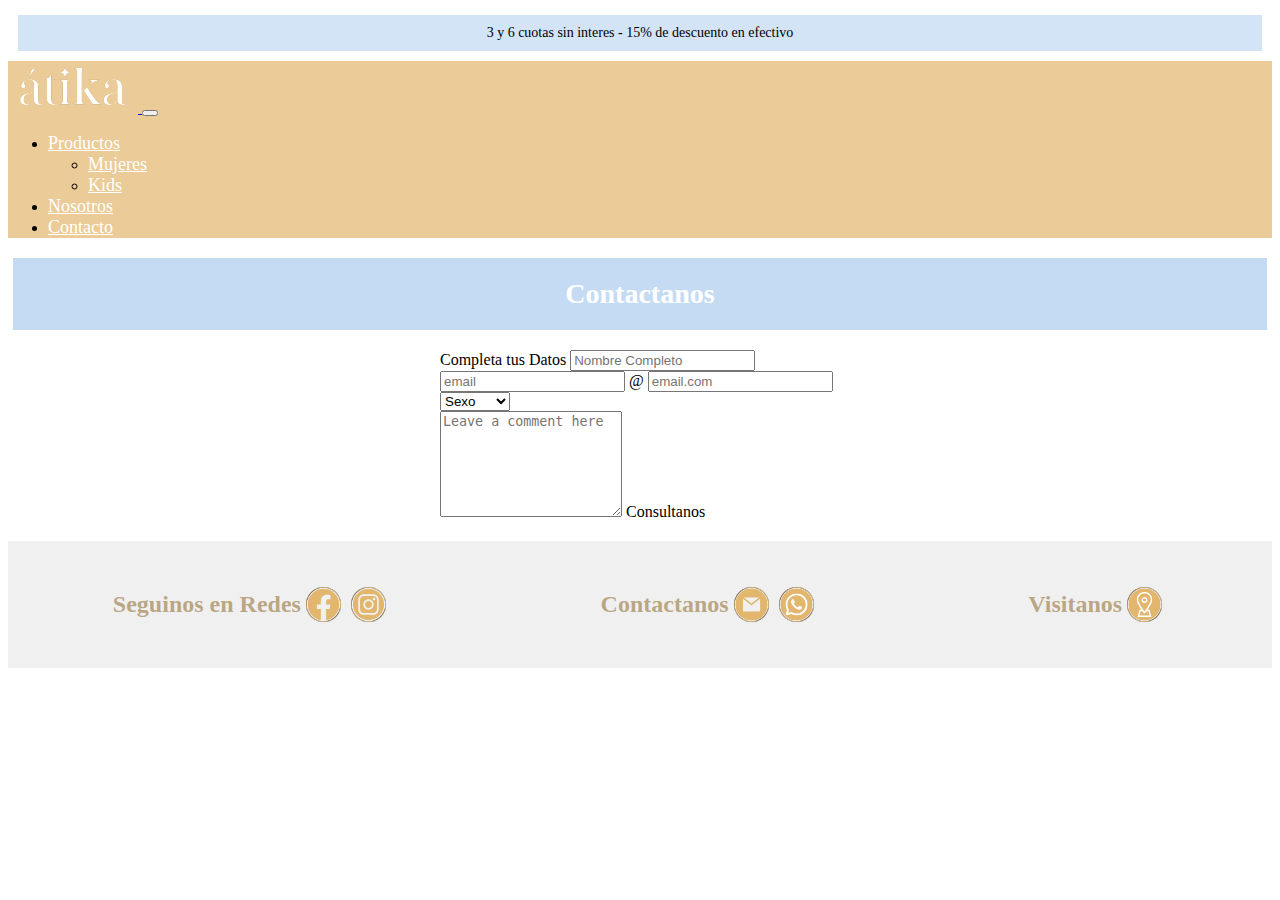
<file: pages/contacto.html>
<!DOCTYPE html>
<html lang="en">
<head>
	<meta charset="UTF-8">
	<meta name="viewport" content="width=device-width, initial-scale=1.0">
	<link rel="shortcut icon" href="../img/favicon.png">
	<title>Atika Store - Tienda de ropa</title>

	<!-- Boostrap CSS -->
	<link href="https://cdn.jsdelivr.net/npm/bootstrap@5.2.0-beta1/dist/css/bootstrap.min.css" rel="stylesheet" integrity="sha384-0evHe/X+R7YkIZDRvuzKMRqM+OrBnVFBL6DOitfPri4tjfHxaWutUpFmBp4vmVor" crossorigin="anonymous">

	<!-- Mi css -->
	<link rel="stylesheet" type="text/css" href="../css/style1.css">
</head>
<body>
	<div class="bg-light">
		<p class="comentarioSuperior">3 y 6 cuotas sin interes - 15% de descuento en efectivo</p>
	</div>

	<!-- Empieza Nav -->
	<nav id="botonera" class="navbar navbar-expand-lg bgNav sticky-top">
	  <div class="container-fluid">
	    <a class="navbar-brand" href="../index.html">
	    	<img class="logoNav" src="../img/logo/logo.svg" alt="Logo de Atika Store - Tienda de Ropa">
	    </a>
	    <button class="navbar-toggler" type="button" data-bs-toggle="collapse" data-bs-target="#navbarSupportedContent" aria-controls="navbarSupportedContent" aria-expanded="false" aria-label="Toggle navigation">
	      <span class="navbar-toggler-icon"></span>
	    </button>
	    <div class="collapse navbar-collapse" id="navbarSupportedContent">
	      <ul class="navbar-nav ms-auto mb-2 mb-lg-0">

	        <li class="nav-item dropdown">
	          <a class="nav-link dropdown-toggle" href="#" id="navbarDropdown" role="button" data-bs-toggle="dropdown" aria-expanded="false">
	            Productos
	          </a>
	          <ul class="dropdown-menu dropdown-menu-dark" aria-labelledby="navbarDropdown">
	            <li><a class="dropdown-item" href="mujer.html">Mujeres</a></li>
	            <li><a class="dropdown-item" href="kids.html">Kids</a></li>
	          </ul>
	        </li>

	        <li class="nav-item">
	          <a class="nav-link" aria-current="page" href="nosotros.html">Nosotros</a>
	        </li>
	        <li class="nav-item">
	          <a class="nav-link" href="contacto.html">Contacto</a>
	        </li>
	      </ul>
	    </div>
	  </div>
	</nav>
	<!-- Termina Nav -->


	<!-- Empieza Header -->
	<header>
			<h1>Contactanos</h1>

		<div class="contenedorContacto text-center">
			<div class="mb-3">
			  <label for="exampleFormControlInput1" class="form-label">Completa tus Datos</label>
			  <input type="email" class="form-control" id="exampleFormControlInput1" placeholder="Nombre Completo">
			</div>

			<div class="input-group mb-3">
			  	<input type="text" class="form-control" placeholder="email" aria-label="Username">
			  	<span class="input-group-text">@</span>
			  	<input type="text" class="form-control" placeholder="email.com" aria-label="Server">
			</div>

			<select class="form-select" aria-label="Default select example">
			  <option selected>Sexo</option>
			  <option value="1">Hombre</option>
			  <option value="2">Mujer</option>
			</select>

			<div class="form-floating">
			  <textarea class="form-control" placeholder="Leave a comment here" id="floatingTextarea2" style="height: 100px"></textarea>
			  <label for="floatingTextarea2">Consultanos</label>
			</div>
		</div>
	</header>
	<!-- Termina Header -->


	<footer id="footer" class="contenedorFooter">
		
		<div>
			<h2>Seguinos en Redes</h2>
			<img src="../img/iconos/facebook.svg" alt="" class="imgFooter transform">
			<img src="../img/iconos/instagram.svg" alt="" class="imgFooter transform">
		</div>
		
		<div>
			<h2>Contactanos</h2>
			<img src="../img/iconos/mail.svg" alt="" class="imgFooter transform">
			<img src="../img/iconos/whatsapp.svg" alt="" class="imgFooter transform">
		</div>
		
		<div>
			<h2>Visitanos</h2>
			<img src="../img/iconos/maps.svg" alt="" class="imgFooter transform">
		</div>
	</footer>
	<!-- ends footer -->

    <!-- Option 1: Bootstrap Bundle with Popper -->
    <script src="https://cdn.jsdelivr.net/npm/bootstrap@5.0.2/dist/js/bootstrap.bundle.min.js" integrity="sha384-MrcW6ZMFYlzcLA8Nl+NtUVF0sA7MsXsP1UyJoMp4YLEuNSfAP+JcXn/tWtIaxVXM" crossorigin="anonymous"></script>
</body>
</html>
</file>
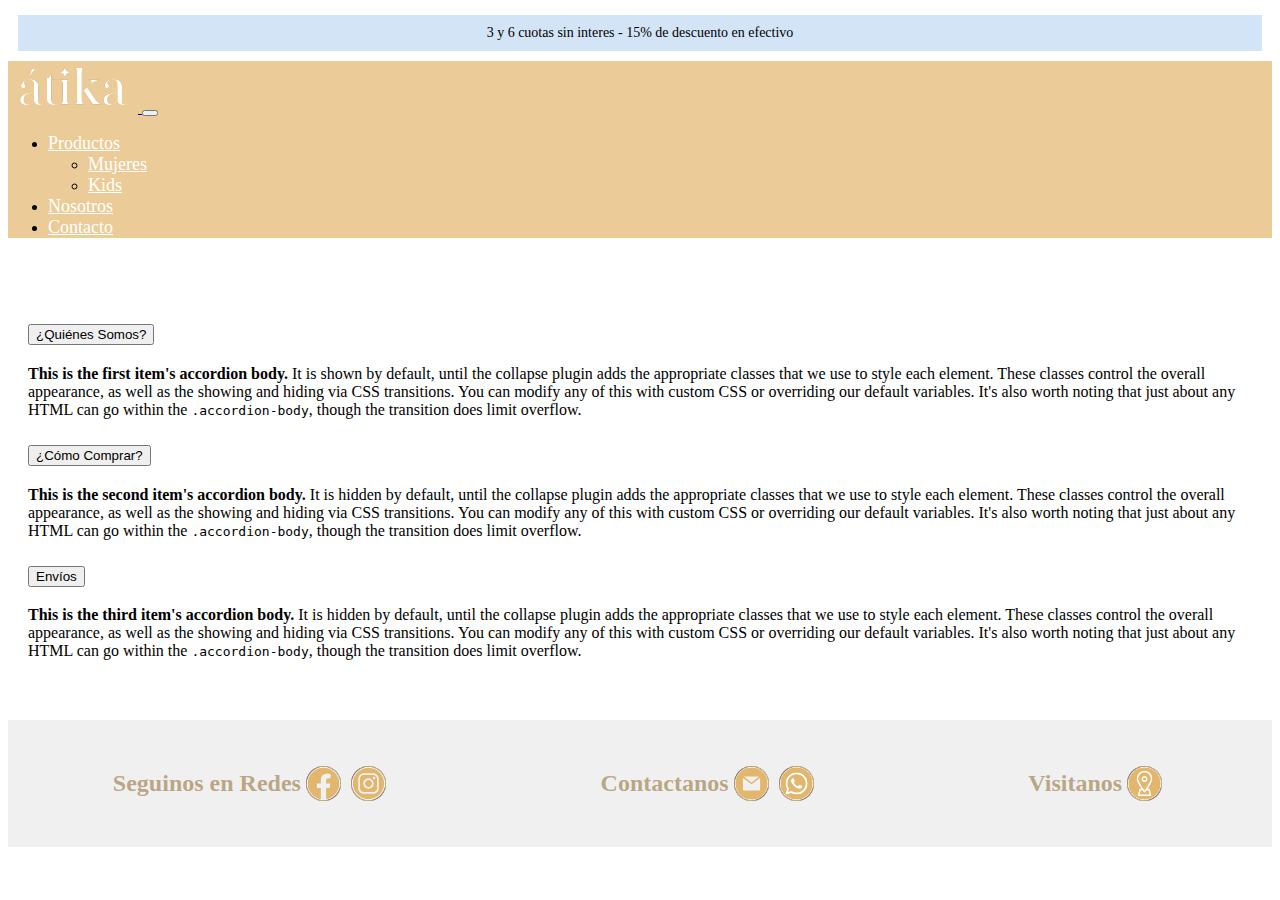
<file: pages/nosotros.html>
<!DOCTYPE html>
<html lang="en">
<head>
	<meta charset="UTF-8">
	<meta name="viewport" content="width=device-width, initial-scale=1.0">
	<link rel="shortcut icon" href="../img/favicon.png">
	<title>Atika Store - Tienda de ropa</title>

	<!-- Boostrap CSS -->
	<link href="https://cdn.jsdelivr.net/npm/bootstrap@5.2.0-beta1/dist/css/bootstrap.min.css" rel="stylesheet" integrity="sha384-0evHe/X+R7YkIZDRvuzKMRqM+OrBnVFBL6DOitfPri4tjfHxaWutUpFmBp4vmVor" crossorigin="anonymous">

	<!-- Mi css -->
	<link rel="stylesheet" type="text/css" href="../css/style1.css">
</head>

<body>
	<div class="bg-light">
		<p class="comentarioSuperior">3 y 6 cuotas sin interes - 15% de descuento en efectivo</p>
	</div>
	

	<!-- Inicia la nav -->
	<nav id="botonera" class="navbar navbar-expand-lg bgNav sticky-top">
	  <div class="container-fluid">
	    <a class="navbar-brand" href="../index.html">
	    	<img class="logoNav" src="../img/logo/logo.svg" alt="Logo de Atika Store - Tienda de Ropa">
	    </a>
	    <button class="navbar-toggler" type="button" data-bs-toggle="collapse" data-bs-target="#navbarSupportedContent" aria-controls="navbarSupportedContent" aria-expanded="false" aria-label="Toggle navigation">
	      <span class="navbar-toggler-icon"></span>
	    </button>
	    <div class="collapse navbar-collapse" id="navbarSupportedContent">
	      <ul class="navbar-nav ms-auto mb-2 mb-lg-0">

	        <li class="nav-item dropdown">
	          <a class="nav-link dropdown-toggle" href="#" id="navbarDropdown" role="button" data-bs-toggle="dropdown" aria-expanded="false">
	            Productos
	          </a>
	          <ul class="dropdown-menu dropdown-menu-dark" aria-labelledby="navbarDropdown">
	            <li><a class="dropdown-item" href="mujer.html">Mujeres</a></li>
	            <li><a class="dropdown-item" href="kids.html">Kids</a></li>
	          </ul>
	        </li>

	        <li class="nav-item">
	          <a class="nav-link" aria-current="page" href="nosotros.html">Nosotros</a>
	        </li>
	        <li class="nav-item">
	          <a class="nav-link" href="contacto.html">Contacto</a>
	        </li>

	      </ul>
	    </div>
	  </div>
	</nav>
	<!-- termina nav -->
	
	<!-- Inicia header -->
	<header class="text-center">
		<div class="accordion contenedorHeaderNostros" id="accordionPanelsStayOpenExample">
		  <div class="accordion-item">
		    <h2 class="accordion-header" id="panelsStayOpen-headingOne">
		      <button class="accordion-button" type="button" data-bs-toggle="collapse" data-bs-target="#panelsStayOpen-collapseOne" aria-expanded="true" aria-controls="panelsStayOpen-collapseOne">
		        ¿Quiénes Somos?
		      </button>
		    </h2>
		    <div id="panelsStayOpen-collapseOne" class="accordion-collapse collapse show" aria-labelledby="panelsStayOpen-headingOne">
		      <div class="accordion-body">
		        <strong>This is the first item's accordion body.</strong> It is shown by default, until the collapse plugin adds the appropriate classes that we use to style each element. These classes control the overall appearance, as well as the showing and hiding via CSS transitions. You can modify any of this with custom CSS or overriding our default variables. It's also worth noting that just about any HTML can go within the <code>.accordion-body</code>, though the transition does limit overflow.
		      </div>
		    </div>
		  </div>
		  <div class="accordion-item">
		    <h2 class="accordion-header" id="panelsStayOpen-headingTwo">
		      <button class="accordion-button collapsed" type="button" data-bs-toggle="collapse" data-bs-target="#panelsStayOpen-collapseTwo" aria-expanded="false" aria-controls="panelsStayOpen-collapseTwo">
		        ¿Cómo Comprar?
		      </button>
		    </h2>
		    <div id="panelsStayOpen-collapseTwo" class="accordion-collapse collapse" aria-labelledby="panelsStayOpen-headingTwo">
		      <div class="accordion-body">
		        <strong>This is the second item's accordion body.</strong> It is hidden by default, until the collapse plugin adds the appropriate classes that we use to style each element. These classes control the overall appearance, as well as the showing and hiding via CSS transitions. You can modify any of this with custom CSS or overriding our default variables. It's also worth noting that just about any HTML can go within the <code>.accordion-body</code>, though the transition does limit overflow.
		      </div>
		    </div>
		  </div>
		  <div class="accordion-item">
		    <h2 class="accordion-header" id="panelsStayOpen-headingThree">
		      <button class="accordion-button collapsed" type="button" data-bs-toggle="collapse" data-bs-target="#panelsStayOpen-collapseThree" aria-expanded="false" aria-controls="panelsStayOpen-collapseThree">
		        Envíos
		      </button>
		    </h2>
		    <div id="panelsStayOpen-collapseThree" class="accordion-collapse collapse" aria-labelledby="panelsStayOpen-headingThree">
		      <div class="accordion-body">
		        <strong>This is the third item's accordion body.</strong> It is hidden by default, until the collapse plugin adds the appropriate classes that we use to style each element. These classes control the overall appearance, as well as the showing and hiding via CSS transitions. You can modify any of this with custom CSS or overriding our default variables. It's also worth noting that just about any HTML can go within the <code>.accordion-body</code>, though the transition does limit overflow.
		      </div>
		    </div>
		  </div>
		</div>
	</header>
	<!-- Termina header -->
	
	<footer id="footer" class="contenedorFooter">
		
		<div>
			<h2>Seguinos en Redes</h2>
			<img src="../img/iconos/facebook.svg" alt="" class="imgFooter transform">
			<img src="../img/iconos/instagram.svg" alt="" class="imgFooter transform">
		</div>
		
		<div>
			<h2>Contactanos</h2>
			<img src="../img/iconos/mail.svg" alt="" class="imgFooter transform">
			<img src="../img/iconos/whatsapp.svg" alt="" class="imgFooter transform">
		</div>
		
		<div>
			<h2>Visitanos</h2>
			<img src="../img/iconos/maps.svg" alt="" class="imgFooter transform">
		</div>
	</footer>
	<!-- ends footer -->

    <!-- Option 1: Bootstrap Bundle with Popper -->
    <script src="https://cdn.jsdelivr.net/npm/bootstrap@5.0.2/dist/js/bootstrap.bundle.min.js" integrity="sha384-MrcW6ZMFYlzcLA8Nl+NtUVF0sA7MsXsP1UyJoMp4YLEuNSfAP+JcXn/tWtIaxVXM" crossorigin="anonymous"></script>

</body>
</html>
</file>
<file: css/style1.css>
<style>
@import url('https://fonts.googleapis.com/css2?family=Open+Sans:wght@300;400;500&display=swap');
</style>

*{
	margin: 0;
	padding: 0; 
	font-family: 'Open Sans', sans-serif;
}

html{
	padding: 5px, 0;
	margin: 5px 0;
}

main{
	padding: 8px 5px 5px 5px;
	margin: 5px;
}

h1{
	background-color: rgba(109, 166, 227, .4);
	font-size: 28px;
	text-align: center;
	padding-top: 20px;
	padding-bottom: 20px;
	padding-left: 5px;
	padding-right: 5px;
	margin-top: 20px;
	margin-bottom: 20px;
	margin-left: 5px;
	margin-right: 5px;
	color: white;
}
/*========== INFO DESCUENTOS ==========*/

.comentarioSuperior{
	text-align: center;
	padding: 10px;
	margin: 10px;
	background-color: rgba(109, 166, 227, .3);
	font-size: 14px;
	
}
/*========== NAV ==========*/

.bgNav{
	background-color: rgba(226, 182, 108, .7);
}
#botonera div ul li a:hover{
	color: rgb(150, 116, 57);
}

#botonera img{
	width: 130px;
}

#botonera ul li a{
	font-size: 18px;
	color: white;
}

/*========== PRODUCTOS DESTACADOS ==========*/

.contenedorLooks{
	background-color: rgba(205, 204, 206, .3);
	text-align: center;
}
.contenedorLooks h2{
	font-size: 20px;
	font-weight: bold;
}

.transition:hover{
	cursor: pointer;
	width: 150px;
	border: solid 2px rgba(109, 166, 227, .5);
}

/*========== FOOTER ==========*/

.contenedorFooter{
	background-color: rgba(205, 204, 206, .3);
	text-align: center;
	padding-top: 30px;
	padding-bottom: 30px;
	margin-top: 20px;
}

.contenedorFooter h2{
	color: rgba(150, 116, 57, .6);
}

.contenedorFooter div img{
	margin:5px;
}

.imgFooter{
	width: 35px;
}

.imgFooter:hover{
	cursor: pointer;
}

.contenedorHeaderNostros{
	padding:30px 10px 30px 10px;
	margin:30px 10px 30px 10px;
}


.contenedorContacto{
	width: 400px;
	margin-left: auto;
	margin-right: auto;
}

.transform:hover{
	transform: translateY(-10px);
}

@media (min-width: 768px){
	.contenedorFooter{
		display: flex;
		align-items: center;
		justify-content: space-around;
		
	}
	.contenedorFooter div{
		display: flex;
		justify-content: space-between;
		align-items: center;
}

}

/*========== MUJERES ==========*/
.tabla{
	background-color: rgba(109, 166, 227, .5);
	color: white;
	margin: 25px;
	font-size: 1rem;
	line-height: 1.6em;
	display: flex;
	flex-direction: column;
	align-items: center;
	justify-content: center;

}

.contenedormujeres{
	display: grid;
	grid-template-columns: 1fr;
	grid-template-rows: auto;
	grid-template-areas: 
	"botonera"
	"header"
	"filtros"
	"productosmujeres"
	"footer"
}

#botonera{
	grid-area: botonera;
}
#header{
	grid-area: header;
}
#filtros{
	grid-area: filtros;
}
#productosmujeres{
	grid-area: productosmujeres;
}
#footer{
	grid-area: footer;
}

@media (min-width: 768px){
	.contenedormujeres{
		grid-template-columns: 30vw 70vw;
		grid-template-rows: repeat(4, auto);
		grid-template-areas: 
		"botonera botonera"
		"header header"
		"filtros productosmujeres"
		"footer footer";
	}
</file>
